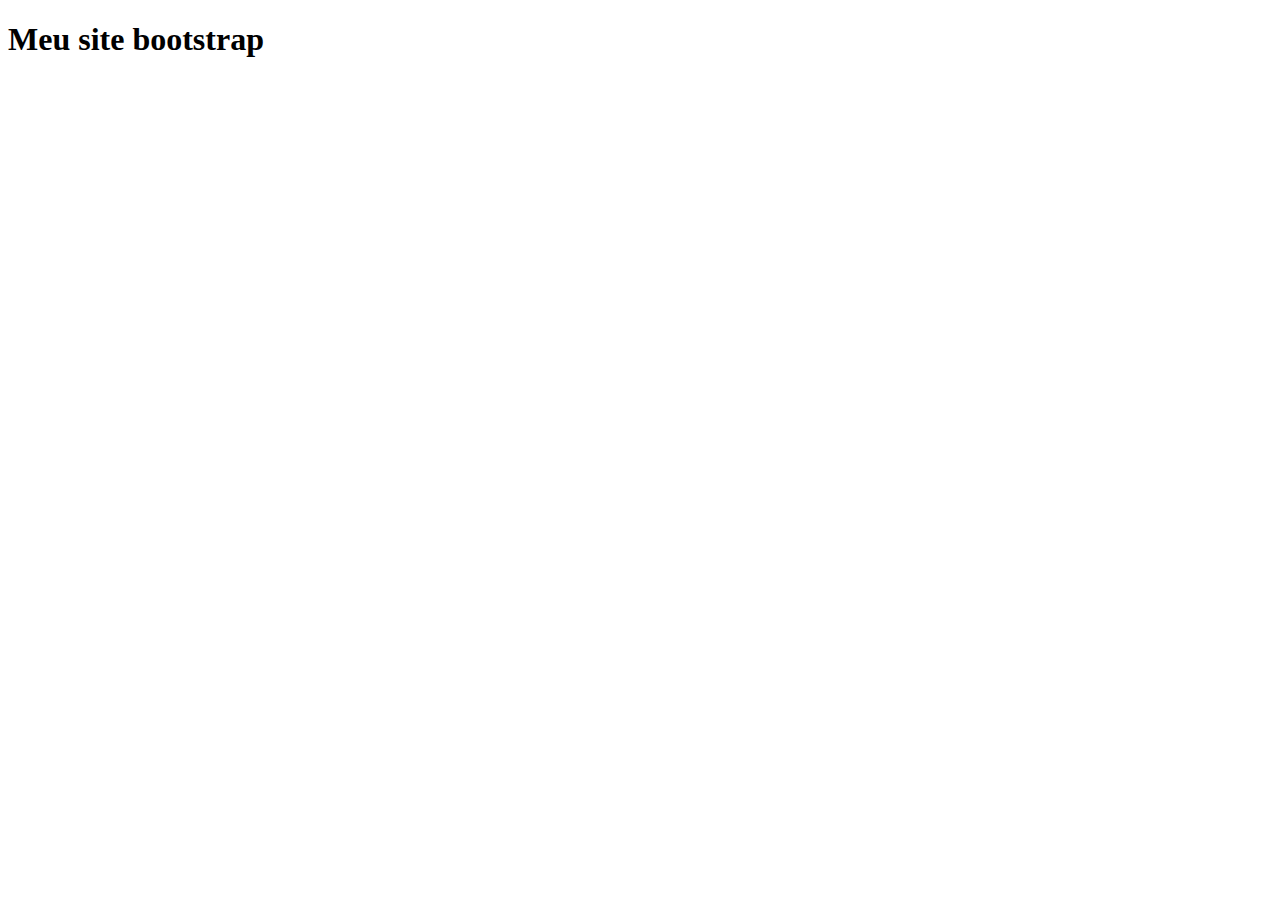
<file: index.html>
<!DOCTYPE html>
<html lang="pt-br">
<head>
    <meta charset="UTF-8">
    <meta name="viewport" content="width=device-width, initial-scale=1.0">
    <link href="https://cdn.jsdelivr.net/npm/bootstrap@5.0.2/dist/css/bootstrap.min.css" rel="stylesheet" integrity="sha384-EVSTQN3/azprG1Anm3QDgpJLIm9Nao0Yz1ztcQTwFspd3yD65VohhpuuCOmLASjC" crossorigin="anonymous">
    <title>Bootstrap</title>
</head>
<body>
    <h1>Meu site bootstrap</h1>
    <script src="https://cdn.jsdelivr.net/npm/bootstrap@5.0.2/dist/js/bootstrap.bundle.min.js" integrity="sha384-MrcW6ZMFYlzcLA8Nl+NtUVF0sA7MsXsP1UyJoMp4YLEuNSfAP+JcXn/tWtIaxVXM" crossorigin="anonymous"></script>

</body>
</html>
</file>
